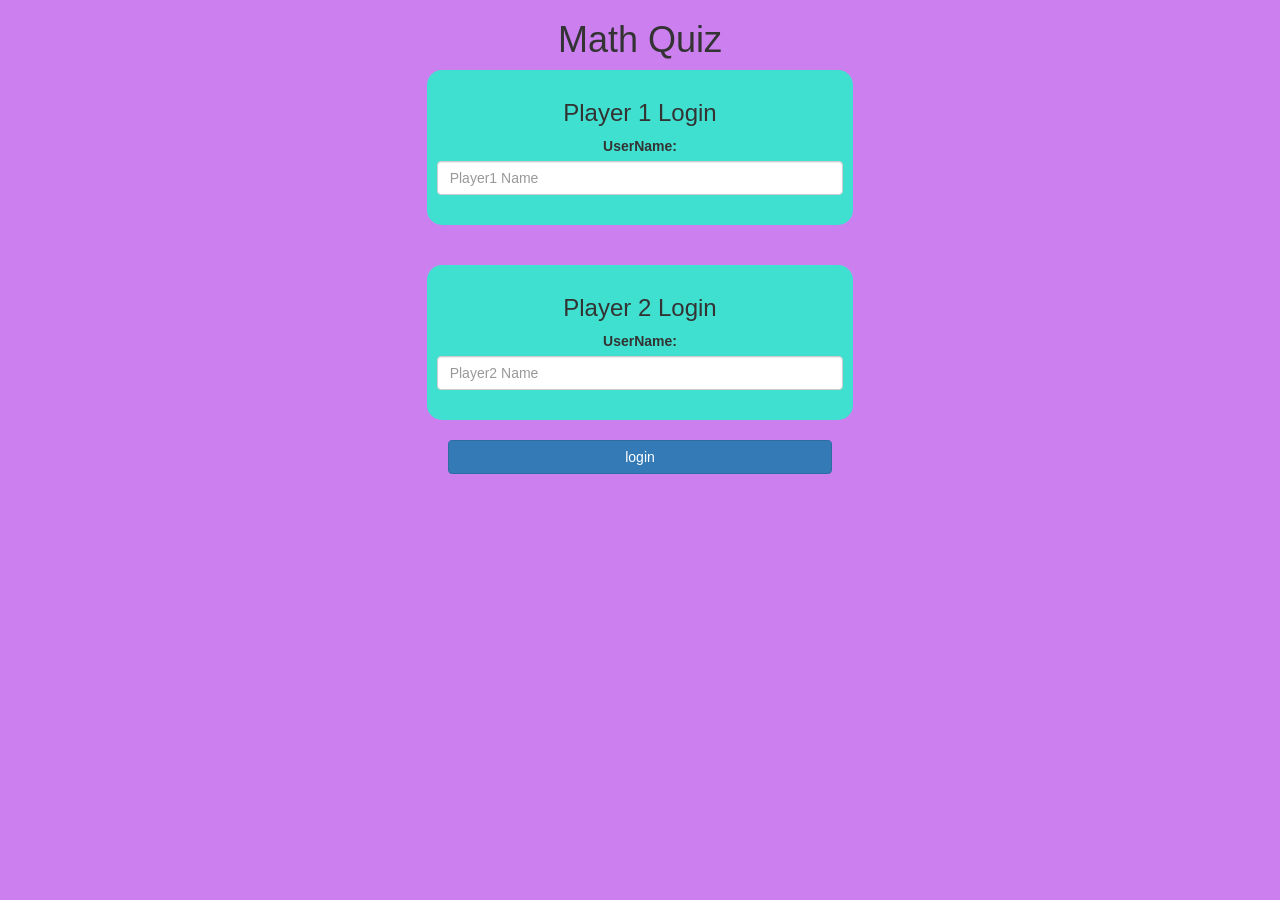
<file: index.html>
<!DOCTYPE html>
<html>
<head>
	<title>Math Quiz</title>

<meta name="viewport" content="width=device-width, initial-scale=1">
<link rel="stylesheet" href="https://maxcdn.bootstrapcdn.com/bootstrap/3.4.0/css/bootstrap.min.css">
<script src="https://ajax.googleapis.com/ajax/libs/jquery/3.4.1/jquery.min.js"></script>
<script src="https://maxcdn.bootstrapcdn.com/bootstrap/3.4.0/js/bootstrap.min.js"></script>

<link rel="stylesheet" type="text/css" href="game.css">

<script src="main.js"></script>
</head>
<body>
<center>
	<h1>Math Quiz</h1>
	<div class="col-lg-4 col-sm-8 col-xs-11 login_div1">
<h3>Player 1 Login</h3>
<label>UserName: </label>
<input type="text" id="player1name" placeholder="Player1 Name" class="form-control"></input>
<br>
	</div>
	<br> <br>

	<div class="col-lg-4 col-sm-8 col-xs-11 login_div2">
		<h3>Player 2 Login</h3>
		<label>UserName: </label>
		<input type="text" id="player2name" placeholder="Player2 Name" class="form-control"></input>
		<br>
			</div>
			<br>
			<button class="btn btn-primary" onclick="adduser()" style="width:30%;">login</button>
</center>
</body>
</html>
</file>
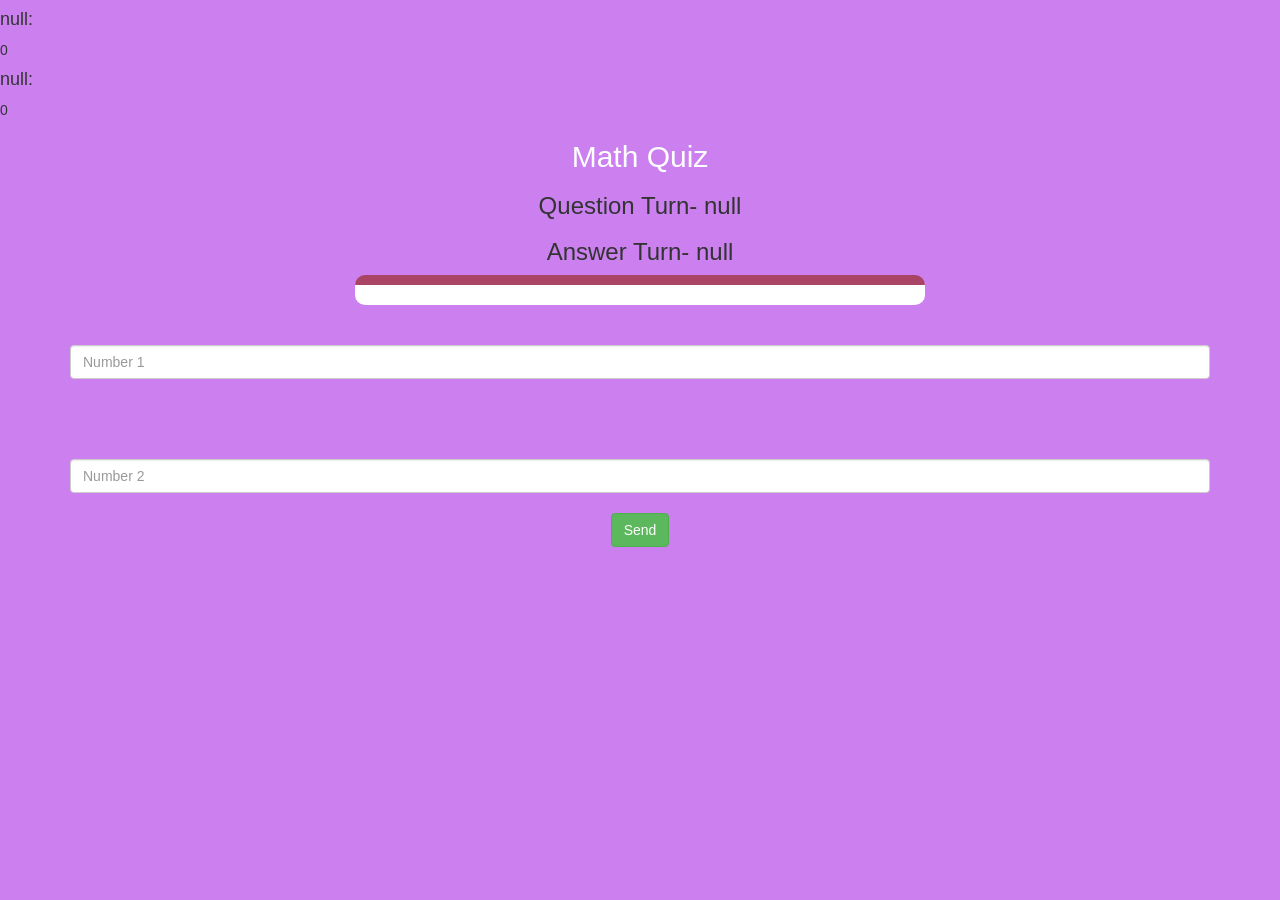
<file: math.html>
<!DOCTYPE html>
<html>
<head>
	<title>Math Quiz</title>

<meta name="viewport" content="width=device-width, initial-scale=1">
<link rel="stylesheet" href="https://maxcdn.bootstrapcdn.com/bootstrap/3.4.0/css/bootstrap.min.css">
<script src="https://ajax.googleapis.com/ajax/libs/jquery/3.4.1/jquery.min.js"></script>
<script src="https://maxcdn.bootstrapcdn.com/bootstrap/3.4.0/js/bootstrap.min.js"></script>

<link rel="stylesheet" type="text/css" href="game.css">

</head>
<body>
		<h4 id="player1name"></h4> <span id="player1_score"></span>
		<br>
		<h4 id="player2name"></h4> <span id="player2_score"></span>
	
	<div class="container">
		<center>
			<h2 style="color: white;">Math Quiz</h2>
			<h3 id="player_question"></h3>
			<h3 id="player_answer"></h3>
			<div id="output" class="col-lg-6"></div>
			<br>
			<br>
			<input type="text" id="number1" class="form-control" placeholder="Number 1">
			<br> <br> <br> <br>
			<input type="text" id="number2" class="form-control" placeholder="Number 2">
			<br>
			<button onclick="send()" class="btn btn-success">Send</button>
		</center>
	</div>
	<script src="math_page.js"></script>
</body>
</html>
</file>
<file: game.css>
body
{
	background:rgb(204, 128, 240);
}

	.login_div1 , .login_div2
	{
		background:turquoise;
		padding: 10px;
		float: none;
		border-radius: 15px;s
	}


#player1_name , #player2_name
{
	display: inline-block;
	margin-left: 20px;
}
#word
{
	width: 60%;
}
#word_display
{
	letter-spacing: 5px;
}
#output
{
background: white;
border-radius: 10px;
border-top: 10px solid #AA4465;
padding: 10px;
float: none;
text-align: left;
}
</file>
